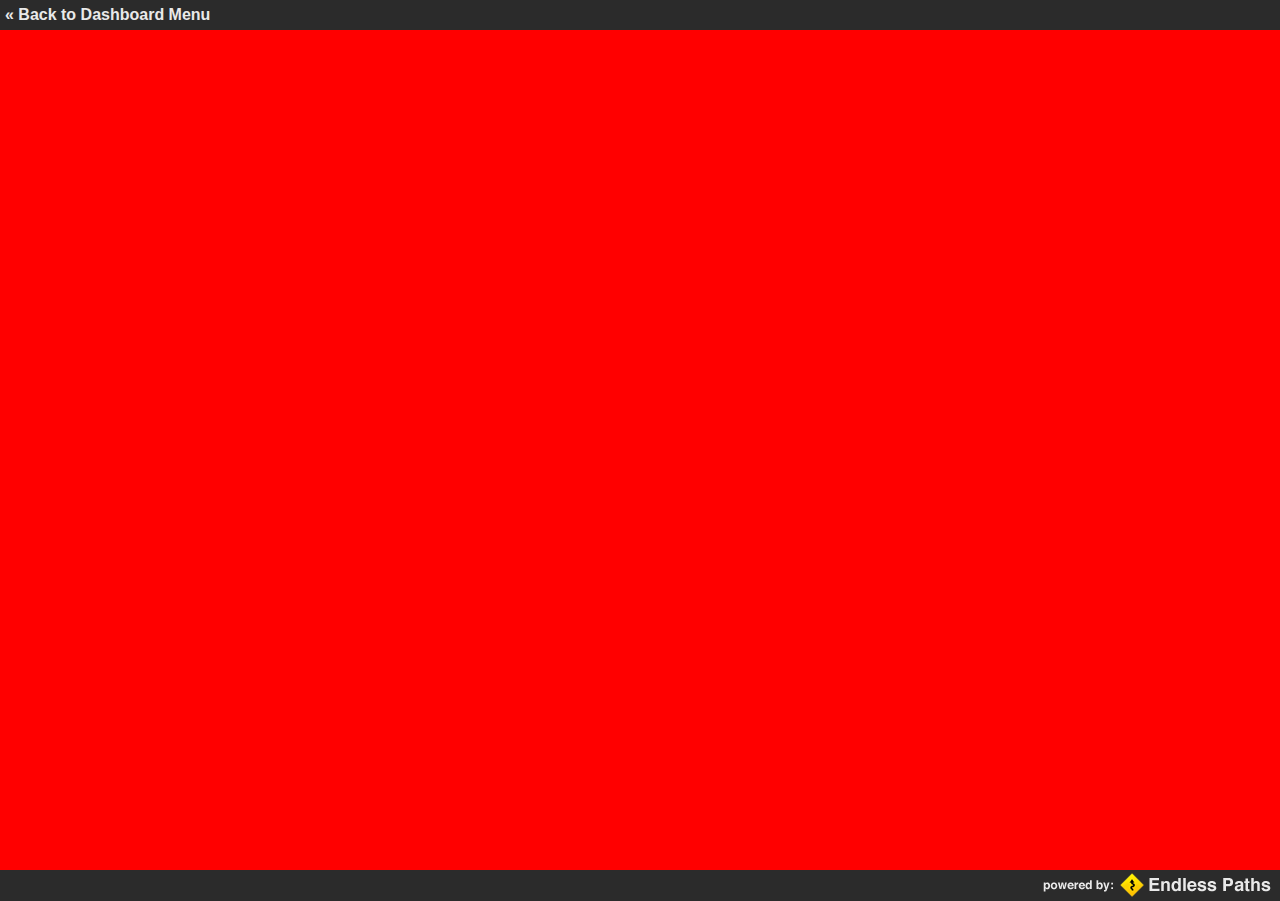
<file: src/WebViewer/test/test.html>
<!DOCTYPE html PUBLIC "-//W3C//DTD XHTML 1.0 Strict//EN" "http://www.w3.org/TR/xhtml1/DTD/xhtml1-strict.dtd">
<html xmlns="http://www.w3.org/1999/xhtml" xml:lang="en" lang="en" dir="ltr">
<head>
	<meta http-equiv="Content-Type" content="text/html; charset=utf-8" />
	<title>Endless Paths Collage</title>
	<script type="text/javascript" src="swfobject.js"></script>
	<style>
	 	body{
			margin:0;
			padding:0;
			background:#2b2b2b;
			color:#e9e9e9;
			font-family: Helvetica, verdana, arial, sans-serif;
		}
	
		#wrapper {
		    background:#FF0000;
		    position: absolute;
		    top: 30px;
		    left: 0;
		    right: 0;
		    bottom: 30px;
			*width:expression(document.body.clientWidth);	
			*height:expression(document.body.clientHeight-60);	
		}

		#footer {
		    background:#2b2b2b;
		    position: absolute;
		    height: 24px;
		    left: 0;
		    right: 0;
		    bottom: 3px;
			text-align:right;
			padding:3px 5px 0px;
			*width:expression(document.body.clientWidth);	
		}

		#header {
		    background:#2b2b2b;
		    position: absolute;
		    height: 18px;
		    left: 0;
		    right: 0;
		    top: 0px;
			padding:6px 5px;
			font-weight:bold;
			*width:expression(document.body.clientWidth);	
		}

	</style></head>
<body>
<div id="header">
	&laquo; Back to Dashboard Menu
</div>
<div id="wrapper">
	<div id="collage-view" ></div>
</div>
<div id="footer">
	<img src="sm_endless_paths_icon.png" />
</div>
<script type="text/javascript">
  var filename= "collage_view.swf?seed=" + (Math.floor(Math.random()*99999999)).toString();
  var flashvars = {authToken: 'b5b4447c8bc268b550fc41628110cf01'};
  var params = {};
  var attributes = {};
  swfobject.embedSWF(filename, "collage-view", '100%', '100%', "10.0.0", "expressInstall.swf", flashvars, params, attributes);
</script>
</body>
</html>
</file>
